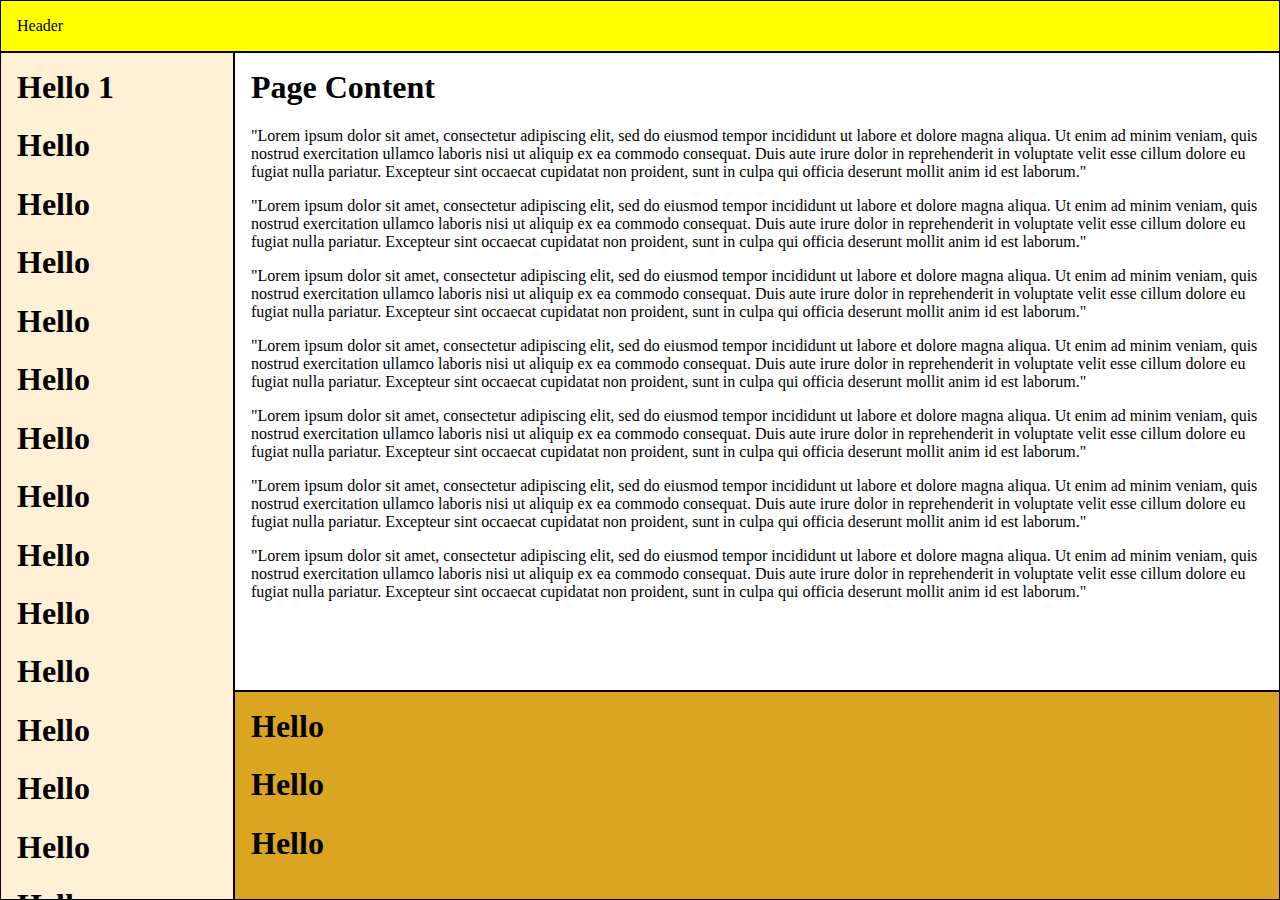
<file: index.html>
<!DOCTYPE html>
<html>
  <head>
    <link rel="stylesheet" href="./style.css">
  </head>
  <body>
    <div class="container">
      <header>Header</header>
      <main>
        <aside>
          <h1>Hello 1</h1>
          <h1>Hello</h1>
          <h1>Hello</h1>
          <h1>Hello</h1>
          <h1>Hello</h1>
          <h1>Hello</h1>
          <h1>Hello</h1>
          <h1>Hello</h1>
          <h1>Hello</h1>
          <h1>Hello</h1>
          <h1>Hello</h1>
          <h1>Hello</h1>
          <h1>Hello</h1>
          <h1>Hello</h1>
          <h1>Hello</h1>
          <h1>Hello</h1>
          <h1>Hello</h1>
          <h1>Hello</h1>
          <h1>Hello</h1>
          <h1>Hello</h1>
          <h1>Hello</h1>
          <h1>Hello</h1>
          <h1>Hello</h1>
          <h1>Hello</h1>
          <h1>Hello</h1>
          <h1>Hello</h1>
          <h1>Hello</h1>
          <h1>Hello</h1>
          <h1>Hello</h1>
          <h1>Hello</h1>
          <h1>Hello</h1>
          <h1>Hello Last</h1>
        </aside>
         <article>
            <div class="content">
               <h1>Page Content</h1>
               <div class="collapse-all-these-paragraphs">
                  <p>"Lorem ipsum dolor sit amet, consectetur adipiscing elit, sed do eiusmod tempor incididunt ut labore et dolore magna aliqua. Ut enim ad minim veniam, quis nostrud exercitation ullamco laboris nisi ut aliquip ex ea commodo consequat. Duis aute irure dolor in reprehenderit in voluptate velit esse cillum dolore eu fugiat nulla pariatur. Excepteur sint occaecat cupidatat non proident, sunt in culpa qui officia deserunt mollit anim id est laborum."</p>
                  <p>"Lorem ipsum dolor sit amet, consectetur adipiscing elit, sed do eiusmod tempor incididunt ut labore et dolore magna aliqua. Ut enim ad minim veniam, quis nostrud exercitation ullamco laboris nisi ut aliquip ex ea commodo consequat. Duis aute irure dolor in reprehenderit in voluptate velit esse cillum dolore eu fugiat nulla pariatur. Excepteur sint occaecat cupidatat non proident, sunt in culpa qui officia deserunt mollit anim id est laborum."</p>
                  <p>"Lorem ipsum dolor sit amet, consectetur adipiscing elit, sed do eiusmod tempor incididunt ut labore et dolore magna aliqua. Ut enim ad minim veniam, quis nostrud exercitation ullamco laboris nisi ut aliquip ex ea commodo consequat. Duis aute irure dolor in reprehenderit in voluptate velit esse cillum dolore eu fugiat nulla pariatur. Excepteur sint occaecat cupidatat non proident, sunt in culpa qui officia deserunt mollit anim id est laborum."</p>
                  <p>"Lorem ipsum dolor sit amet, consectetur adipiscing elit, sed do eiusmod tempor incididunt ut labore et dolore magna aliqua. Ut enim ad minim veniam, quis nostrud exercitation ullamco laboris nisi ut aliquip ex ea commodo consequat. Duis aute irure dolor in reprehenderit in voluptate velit esse cillum dolore eu fugiat nulla pariatur. Excepteur sint occaecat cupidatat non proident, sunt in culpa qui officia deserunt mollit anim id est laborum."</p>
                  <p>"Lorem ipsum dolor sit amet, consectetur adipiscing elit, sed do eiusmod tempor incididunt ut labore et dolore magna aliqua. Ut enim ad minim veniam, quis nostrud exercitation ullamco laboris nisi ut aliquip ex ea commodo consequat. Duis aute irure dolor in reprehenderit in voluptate velit esse cillum dolore eu fugiat nulla pariatur. Excepteur sint occaecat cupidatat non proident, sunt in culpa qui officia deserunt mollit anim id est laborum."</p>
                  <p>"Lorem ipsum dolor sit amet, consectetur adipiscing elit, sed do eiusmod tempor incididunt ut labore et dolore magna aliqua. Ut enim ad minim veniam, quis nostrud exercitation ullamco laboris nisi ut aliquip ex ea commodo consequat. Duis aute irure dolor in reprehenderit in voluptate velit esse cillum dolore eu fugiat nulla pariatur. Excepteur sint occaecat cupidatat non proident, sunt in culpa qui officia deserunt mollit anim id est laborum."</p>
                  <p>"Lorem ipsum dolor sit amet, consectetur adipiscing elit, sed do eiusmod tempor incididunt ut labore et dolore magna aliqua. Ut enim ad minim veniam, quis nostrud exercitation ullamco laboris nisi ut aliquip ex ea commodo consequat. Duis aute irure dolor in reprehenderit in voluptate velit esse cillum dolore eu fugiat nulla pariatur. Excepteur sint occaecat cupidatat non proident, sunt in culpa qui officia deserunt mollit anim id est laborum."</p>
               </div>
            </div>
            <footer>
              <h1>Hello</h1>
              <h1>Hello</h1>
              <h1>Hello</h1>
            </footer>
         </article>
      </main>

    </div>
  </body>
</html>
</file>
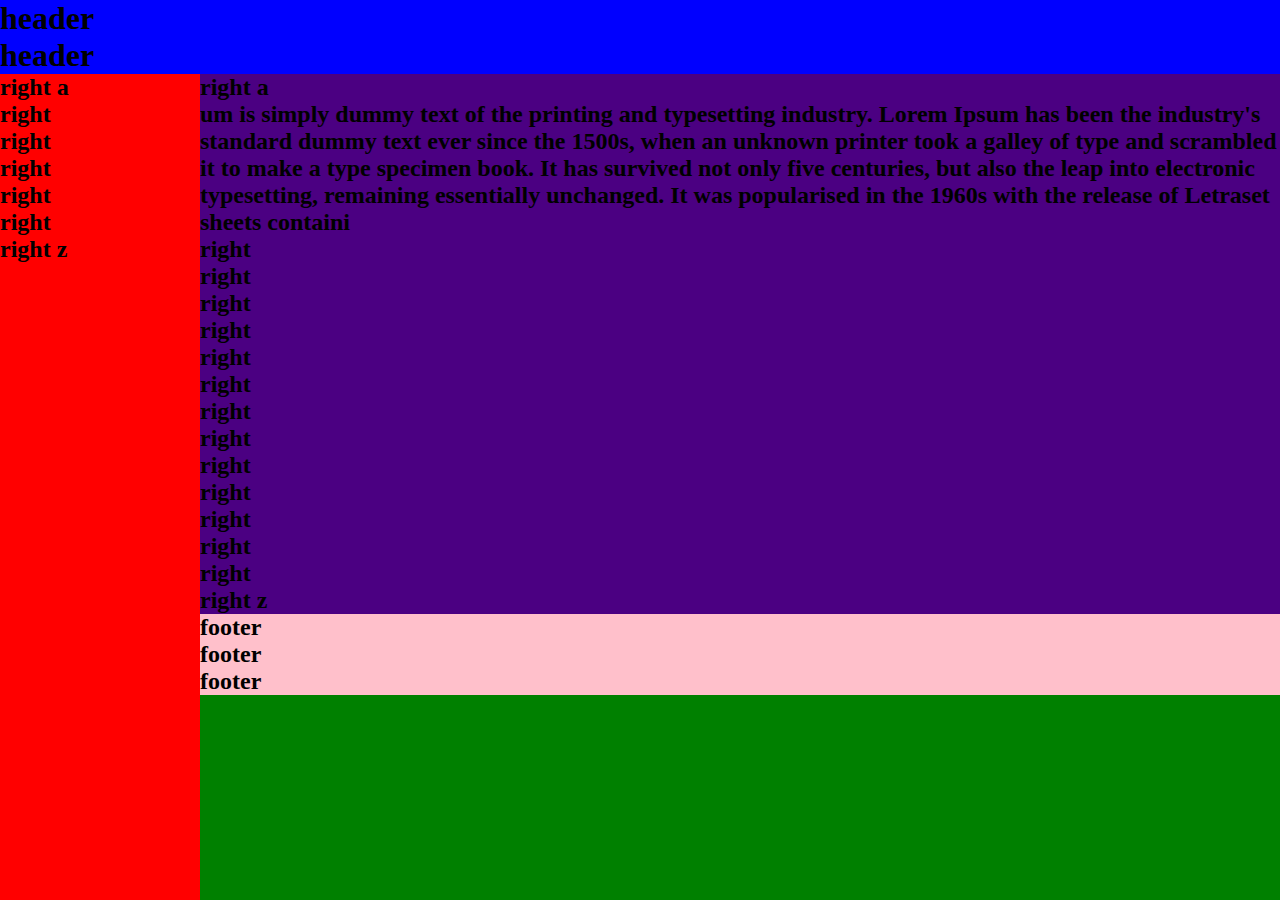
<file: pure-flex/index.html>
<!DOCTYPE html>
<html>
  <head>
    <meta charset="utf-8">
    <meta name="viewport" content="width=device-width, initial-scale=1">
    <title>Flex</title>
    <link rel="stylesheet" href="style.css">
  </head>
  <body>
    <div class="x-header">
      <h1>header</h1>
      <h1>header</h1>
    </div>
    <div class="x-main">
      <div class="x-sidebar">
        <h2>right a</h2>
        <h2>right</h2>
        <h2>right</h2>
        <h2>right</h2>
        <h2>right</h2>
        <h2>right</h2>
        <h2>right z</h2>
      </div>
      <div class="x-content">
        <div class="x-notes">
          <h2>right a</h2>
          <h2>um is simply dummy text of the printing and typesetting industry. Lorem Ipsum has been the industry's standard dummy text ever since the 1500s, when an unknown printer took a galley of type and scrambled it to make a type specimen book. It has survived not only five centuries, but also the leap into electronic typesetting, remaining essentially unchanged. It was popularised in the 1960s with the release of Letraset sheets containi</h2>
          <h2>right</h2>
          <h2>right</h2>
          <h2>right</h2>
          <h2>right</h2>
          <h2>right</h2>
          <h2>right</h2>
          <h2>right</h2>
          <h2>right</h2>
          <h2>right</h2>
          <h2>right</h2>
          <h2>right</h2>
          <h2>right</h2>
          <h2>right</h2>
          <h2>right z</h2>
        </div>
        <footer class="x-footer">
          <h2>footer</h2>
          <h2>footer</h2>
          <h2>footer</h2>
        </footer>
      </div>
    </div>
  </body>
</html>
</file>
<file: style.css>
html, body {
  margin: 0;
  height: 100%;
}
.container {
  display: flex;
  flex-direction: column;
  height: 100%;
}
.container main {
  overflow: hidden;
  display: flex;
  height: 100%;
}
.container main aside {
  flex: 0 0 200px;
  overflow: auto;
}
.container main article {
  display: flex;
  flex-direction: column;
  height: 100%;
  flex-grow: 1;
}
.container main article .content {
  overflow: auto;
  height: 100%;
}
header, aside, .content, footer {
  border: 1px solid black;
  padding: 1rem;
}
h1, p {
  margin-top: 0;
}
header {
  background-color: yellow;
}
aside {
  background-color: papayawhip;
}
footer {
  background-color: goldenrod;
}
</file>
<file: pure-flex/style.css>
* {
  box-sizing: border-box;
  margin: 0;
  padding: 0;
}

body {
  height: 100vh;
  display: flex;
  flex-direction: column;
}

.x-header {
  background-color: blue;
}

.x-main {
  display: flex;
  flex-direction: row;
  overflow: auto;
  flex-grow: 1;
}

.x-sidebar {
  display: flex;
  flex-direction: column;
  background-color: red;
  width: 200px;
  overflow: auto;
}

.x-content {
  display: flex;
  flex-direction: column;
  background-color: green;
  flex: 1;
}

.x-notes {
  background-color: indigo;
  overflow: auto;
}

.x-footer {
  background-color: pink;
}
</file>
